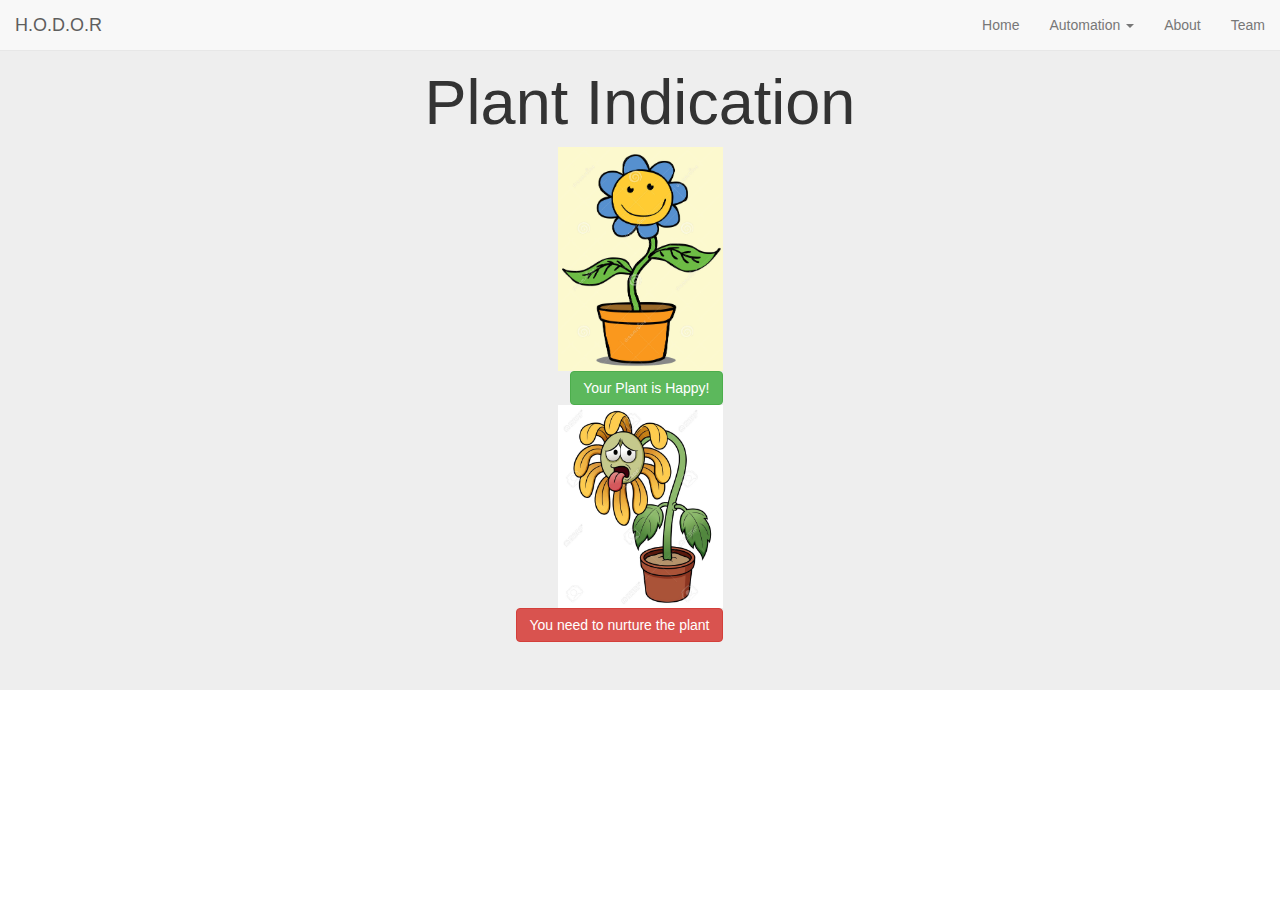
<file: plant.html>
<!DOCTYPE html>
<html lang="en">
<head>

  <title>H.O.D.O.R</title>
  <meta charset="utf-8">
  <meta name="viewport" content="width=device-width, initial-scale=1">
  <link rel="stylesheet" href="https://maxcdn.bootstrapcdn.com/bootstrap/3.3.7/css/bootstrap.min.css">
  <link href="https://fonts.googleapis.com/css?family=Lato" rel="stylesheet" type="text/css">
  <link href="https://fonts.googleapis.com/css?family=Montserrat" rel="stylesheet" type="text/css">
  <script src="https://ajax.googleapis.com/ajax/libs/jquery/3.1.1/jquery.min.js"></script>
  <script src="https://maxcdn.bootstrapcdn.com/bootstrap/3.3.7/js/bootstrap.min.js"></script>

			         <!--Navigation header-->

  <nav class="navbar navbar-default navbar-fixed-top">
  <div class="container-fluid">
  <div class="navbar-header">
  	<button type="button" class="navbar-toggle" 
  	data-toggle="collapse" data-target="#myNavBar">
  	<span class="icon-bar"></span>
  	<span class="icon-bar"></span>
  	<span class="icon-bar"></span>
  	</button>
  	<a class="navbar-brand" href="index.html">H.O.D.O.R</a>
  </div>
  	<div class="collapse navbar-collapse" id="myNavBar">
  		<ul class="nav navbar-nav navbar-right">
  			<li class="text-center"><a href="index.html">Home</a></li>
  			<li class="dropdown text-center">
  				<a class="dropdown-toggle" data-toggle="dropdown" href="#">Automation
  				<span class="caret"></span></a>
  				<ul class="dropdown-menu">
  					<li class="text-center"><a href="index.php">Living Room</a></li>
  					<li class="text-center"><a href="temperature.html">Temperature</a></li>
  					<li class="text-center"><a href="plant.html">Plant</a></li>
  					<li class="text-center"><a href="gas.html">Gas</a></li>
  					<li class="text-center"><a href="security.html">Security</a></li>
  					<li class="text-center"><a href="capture.html">Capture</a></li>
  				</ul>
  			</li>
  			<li class="dropdown text-center">
  				<a class="dropdown-toggle" data-toggle="dropdown" href="about.html">About</a>
  			</li>
  			<li class="text-center"><a href="team.html">Team</a></li>
  		</ul>
  	</div>
  </div>
 </nav>

                  <!--End of navigation bar-->
                  <div class="jumbotron">
                    <div class="container">
                      <div>
                        <h1 class="text-center">Plant Indication</h1>
                      </div>
                      <div class="row">
                      <div class="col-md-2 col-md-offset-5">
                        <img src="images/happy-plant.jpg" width="200px" height="300px" class="img-responsive">
                        <input class="btn btn-success pull-right" type="submit" value="Your Plant is Happy!">
                      </div>

                      <div class="col-md-2 col-md-offset-5">
                        <img src="images/sad-plant.jpg" width="200px" height="300px" class="img-responsive">
                        <input class="btn btn-danger pull-right" type="submit" value="You need to nurture the plant">
                      </div>
                    </div>
                  </div>
                </div>
</file>
